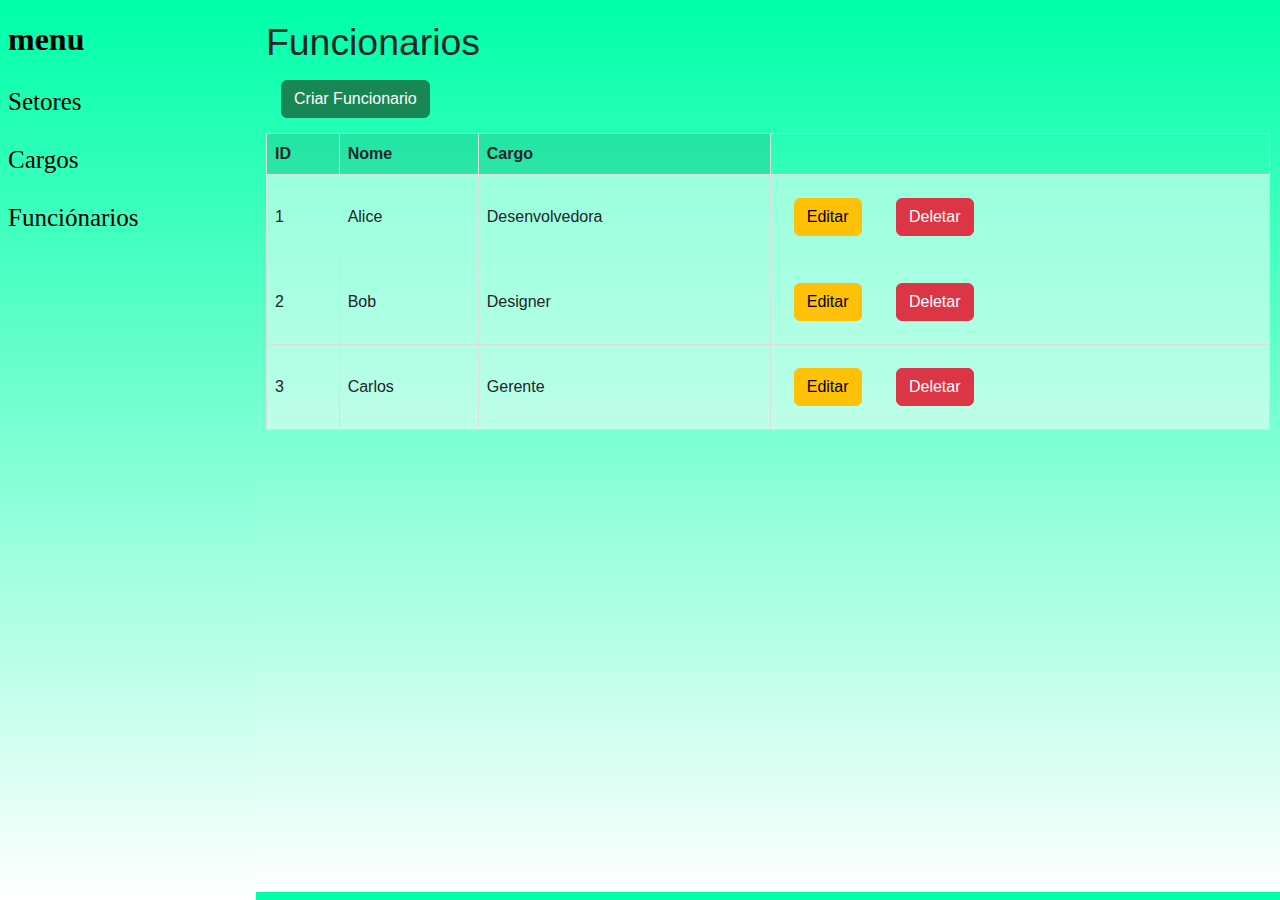
<file: index.html>
<!DOCTYPE html>
<html lang="pt-br">
<head>
    <meta charset="UTF-8">
    <meta name="viewport" content="width=device-width, initial-scale=1.0">
    <link rel="shortcut icon" href="IMG/icon.ico" type="image/x-icon">
    <link rel="stylesheet" href="./CSS/Style-responsive.css">
    <title>Shishitoren</title>
</head>
<body>
    <div class="menu-container">
        <div class="menu-icon" onclick="toggleMenu()">
            <span></span>
            <span></span>
            <span></span>
        </div>
    </div>
    <div class="frame-container">
        <iframe src="./HTML/menu.html" name="menu" class="menu-frame"></iframe>
        <iframe src="./HTML/funcionarios.html" name="home" class="content-frame"></iframe>
    </div>
        
</body>
    <script src="../JS/menu-hamburguer.js"></script>
</html>
</file>
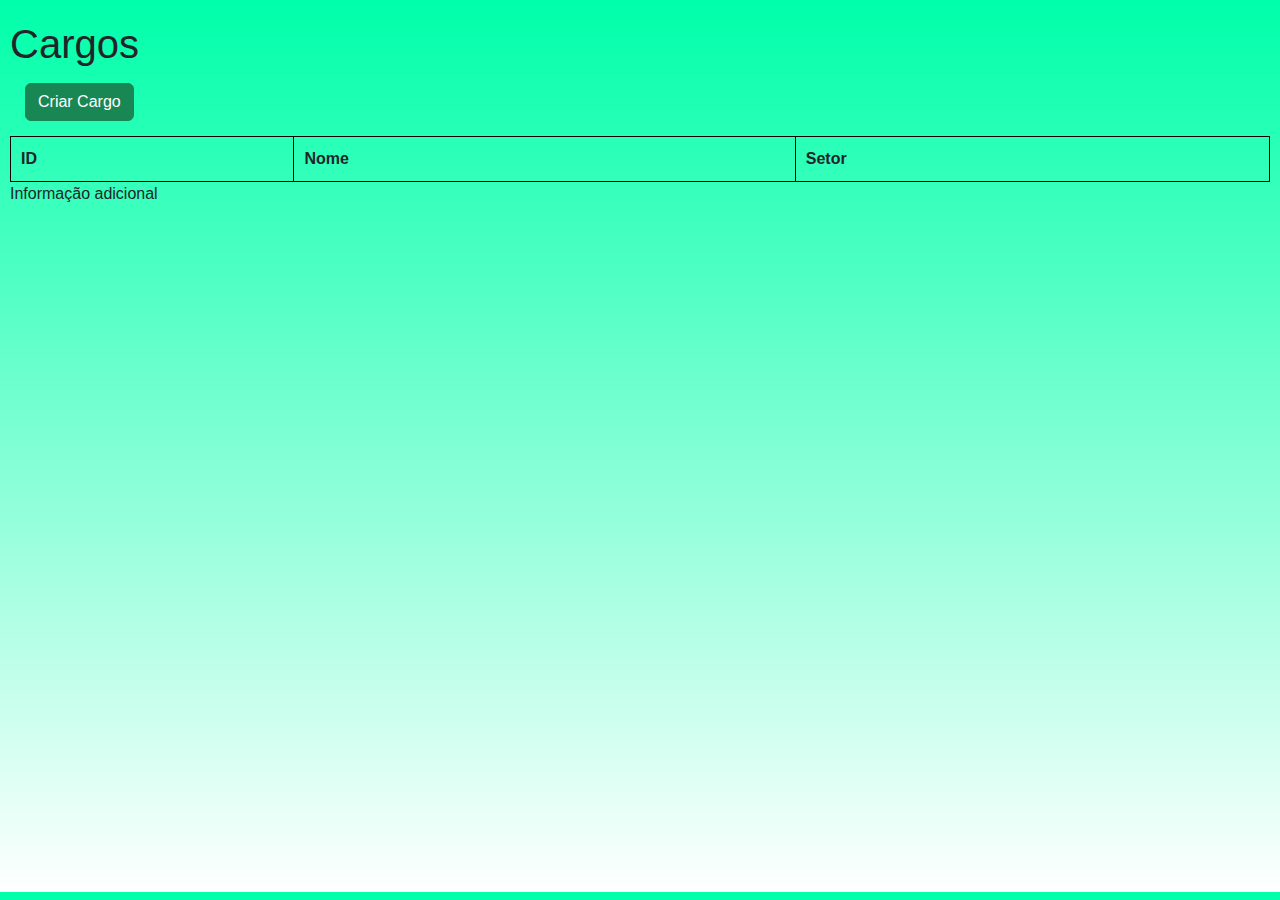
<file: HTML/cargos.html>
<!DOCTYPE html>
<html lang="pt-br">
<head>
    <meta charset="UTF-8">
    <meta name="viewport" content="width=device-width, initial-scale=1.0">
    <link href="https://cdn.jsdelivr.net/npm/bootstrap@5.3.3/dist/css/bootstrap.min.css" rel="stylesheet" integrity="sha384-QWTKZyjpPEjISv5WaRU9OFeRpok6YctnYmDr5pNlyT2bRjXh0JMhjY6hW+ALEwIH" crossorigin="anonymous">
    <link rel="stylesheet" href="../CSS/style-cargo.css">
    <link rel="stylesheet" href="../CSS/style.css">
    <title>Document</title>
</head>
<body>
    <h1>Cargos</h1>

    <button type="button" class="btn btn-success" id="btnCreate">Criar Cargo</button>
    <!-- Local da criação do cargo-->
    <table>
        <thead>
            <tr>
                <th>ID</th>
                <th>Nome</th>
                <th>Setor</th>
            </tr>
        </thead>
        <tbody id="itemTable">
            
        </tbody>
    </table>

    <!-- Pop-up -->
    <div id="popup" class="popup">Informação adicional</div>

    <!-- Criar/Editar -->
    <div id="Crudcargo" class="cargo">
        <div class="cargo-content">
            <span class="close">&times;</span>
            <h2 id="cargoTitle">Criar Item</h2>
            <form id="crudForm">
                <input type="hidden" id="itemId">
                <div>
                    <label for="itemName">Nome:</label>
                    <input type="text" id="itemName" required>
                    <label for="itemSetor">Setor:</label>
                    <input type="text" id="itemSetor" required>
                    <label for="itemFuncionario">Quantidade de Funcionarios:</label>
                    <input type="text" id="itemFuncionario" required>
                </div>
                <button class="btn btn-primary" type="submit">Salvar</button>
            </form>
        </div>
    </div>
    <script src="../JS/cargos.js"></script>
    <script src="https://cdn.jsdelivr.net/npm/bootstrap@5.3.3/dist/js/bootstrap.bundle.min.js" integrity="sha384-YvpcrYf0tY3lHB60NNkmXc5s9fDVZLESaAA55NDzOxhy9GkcIdslK1eN7N6jIeHz" crossorigin="anonymous"></script>
</body>
</html>
</file>
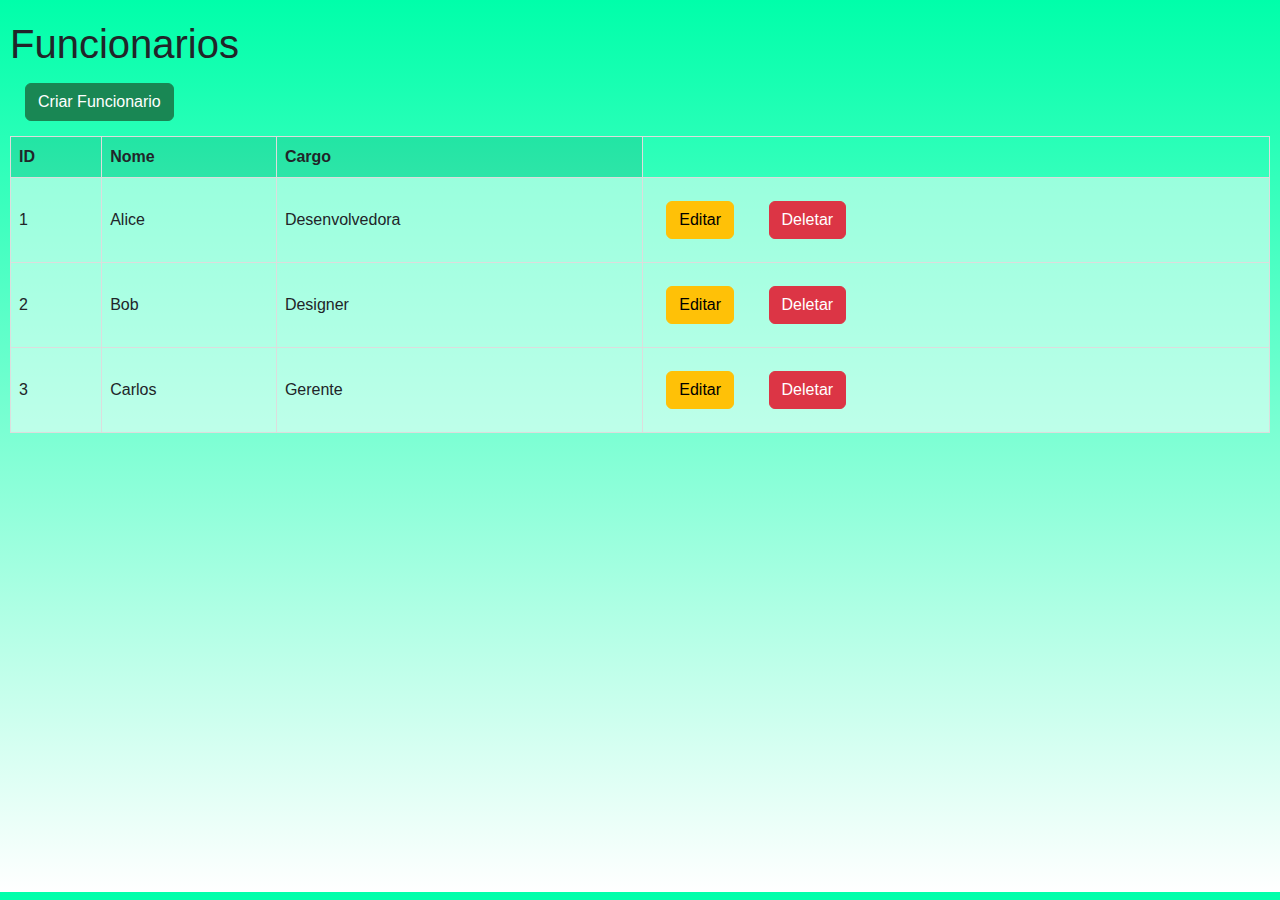
<file: HTML/funcionarios.html>
<!DOCTYPE html>
<html lang="pt-br">
<head>
    <meta charset="UTF-8">
    <meta name="viewport" content="width=device-width, initial-scale=1.0">
    <link href="https://cdn.jsdelivr.net/npm/bootstrap@5.3.3/dist/css/bootstrap.min.css" rel="stylesheet" integrity="sha384-QWTKZyjpPEjISv5WaRU9OFeRpok6YctnYmDr5pNlyT2bRjXh0JMhjY6hW+ALEwIH" crossorigin="anonymous">
    <link rel="stylesheet" href="../CSS/style-Funcionario.css">
    <link rel="stylesheet" href="../CSS/style.css">
    <title>Document</title>
</head>
<body>
    <h1>Funcionarios</h1>

    <button type="button" class="btn btn-success" id="btnCreate">Criar Funcionario</button>
    <!-- Local da criação do Funcionario-->
    <table>
        <thead>
            <tr>
                <th>ID</th>
                <th>Nome</th>
                <th>Cargo</th>
            </tr>
        </thead>
        <tbody id="itemTable">
            
        </tbody>
    </table>

    <!-- Pop-up -->
    <div id="popup" class="popup">Informação adicional</div>

    <!-- Criar/Editar -->
    <div id="CrudFuncionario" class="Funcionario">
        <div class="Funcionario-content">
            <span class="close">&times;</span>
            <h2 id="FuncionarioTitle">Criar Item</h2>
            <form id="crudForm">
                <input type="hidden" id="itemId">
                <div>
                    <label for="itemName">Nome:</label>
                    <input type="text" id="itemName" required>
                    <label for="itemIdade">Idade:</label>
                    <input type="number" id="itemIdade" required>
                    <label for="itemTel">Telefone:</label>
                    <input type="tel" id="itemTel" required>
                    <label for="itemSexo">Sexo:</label>
                    <input type="text" id="itemSexo" required>
                    <label for="itemCargo">Cargo:</label>
                    <input type="text" id="itemCargo" required>
                </div>
                <button class="btn btn-primary" type="submit">Salvar</button>
            </form>
        </div>
    </div>
    <script src="../JS/Funcionarios.js"></script>
    <script src="https://cdn.jsdelivr.net/npm/bootstrap@5.3.3/dist/js/bootstrap.bundle.min.js" integrity="sha384-YvpcrYf0tY3lHB60NNkmXc5s9fDVZLESaAA55NDzOxhy9GkcIdslK1eN7N6jIeHz" crossorigin="anonymous"></script>
</body>
</html>
</file>
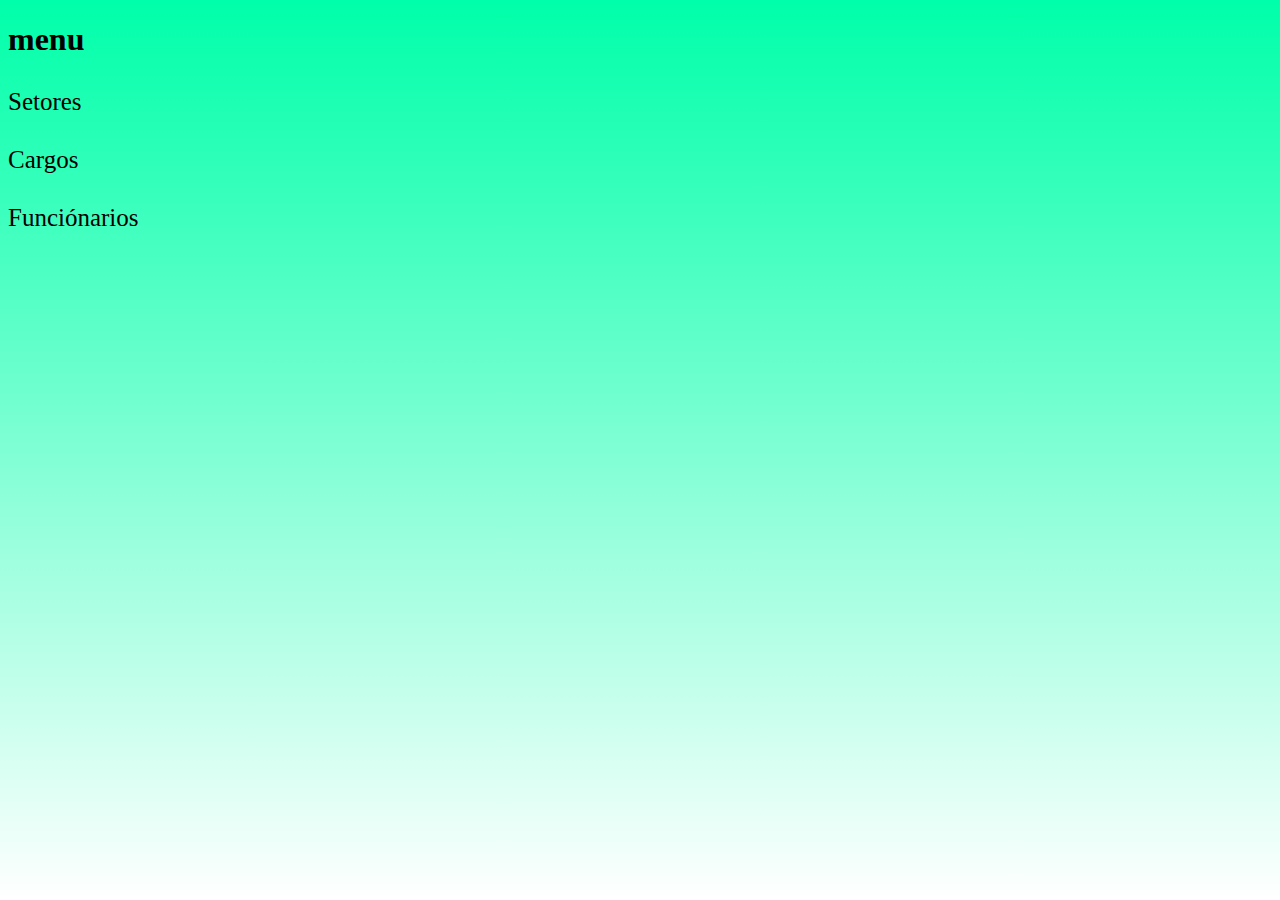
<file: HTML/menu.html>
<!DOCTYPE html>
<html lang="pt-br">
<head>
  <meta charset="UTF-8">
  <meta name="viewport" content="width=device-width, initial-scale=1.0">
  <link rel="stylesheet" href="../CSS/style-menu.css">
  <title>Document</title>
</head>
<body>
    <h1> menu </h1>
    <div class="menu-container">
      <div class="menu-icon" onclick="toggleMenu()">
          <span><a href="./setores.html" target="home"> Setores </a> </span>
          <span><a href="cargos.html" target="home"> Cargos </a> </span>
          <span><a href="funcionarios.html" target="home"> Funciónarios </a></span>
      </div>
  </div>
</body>
</html>
</file>
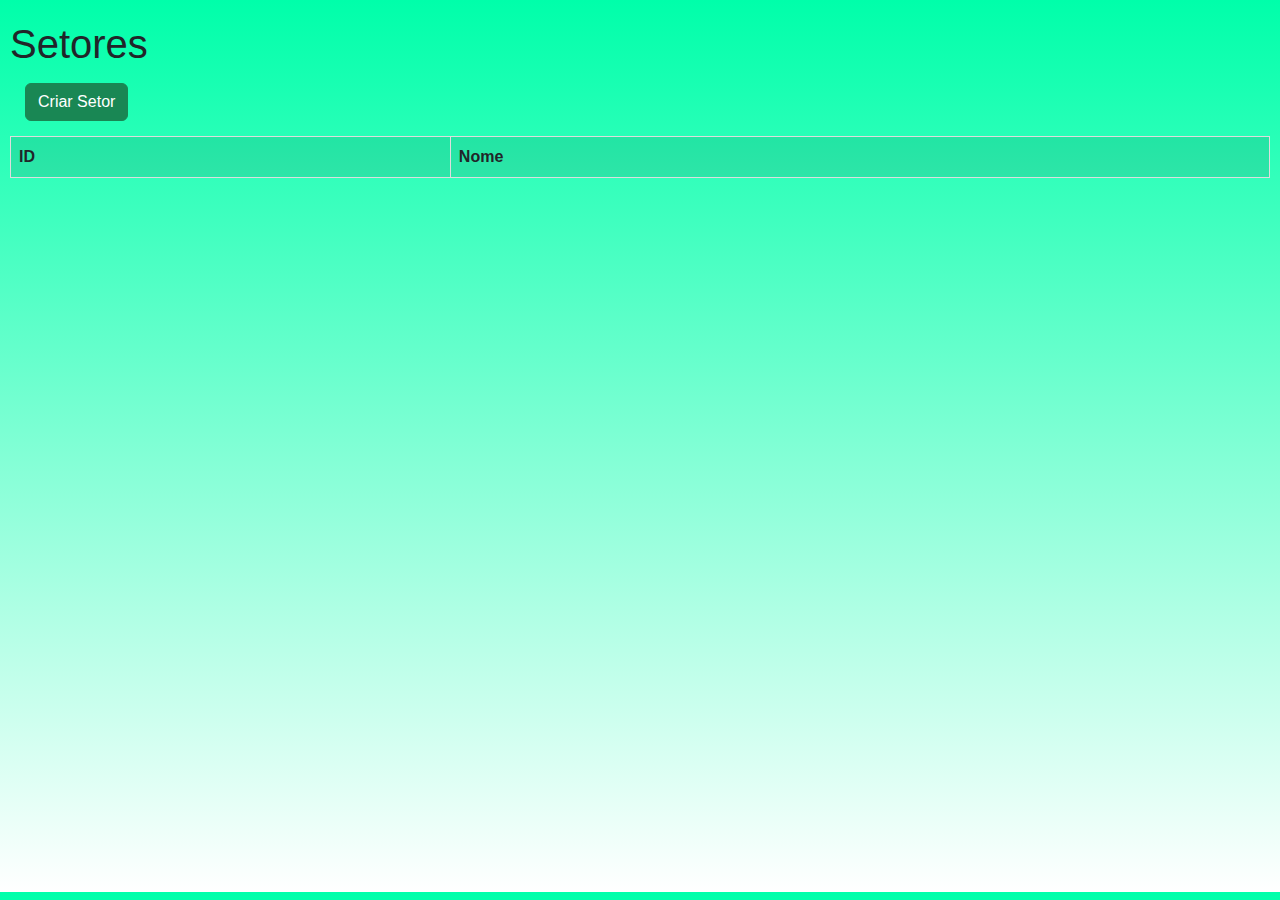
<file: HTML/setores.html>
<!DOCTYPE html>
<html lang="pt-br">
<head>
    <meta charset="UTF-8">
    <meta name="viewport" content="width=device-width, initial-scale=1.0">
    <link href="https://cdn.jsdelivr.net/npm/bootstrap@5.3.3/dist/css/bootstrap.min.css" rel="stylesheet" integrity="sha384-QWTKZyjpPEjISv5WaRU9OFeRpok6YctnYmDr5pNlyT2bRjXh0JMhjY6hW+ALEwIH" crossorigin="anonymous">
    <link rel="stylesheet" href="../CSS/style-Setor.css">
    <link rel="stylesheet" href="../CSS/style.css">
    <title>Document</title>
</head>
<body>
    <h1>Setores</h1>
    <button type="button" class="btn btn-success" id="btnCreate">Criar Setor</button>
    <!-- Local da criação do Setor-->
    <table>
        <thead>
            <tr>
                <th>ID</th>
                <th>Nome</th>
            </tr>
        </thead>
        <tbody id="itemTable">
            
        </tbody>
    </table>

    <!-- Criar/Editar -->
    <div id="Crudsetor" class="setor">
        <div class="setor-content">
            <span class="close">&times;</span>
            <h2 id="setorTitle">Criar Item</h2>
            <form id="crudForm">
                <input type="hidden" id="itemId">
                <div>
                    <label for="itemName">Nome:</label>
                    <input type="text" id="itemName" required>
                </div>
                <button class="btn btn-primary" type="submit">Salvar</button>
            </form>
        </div>
    </div>
    <script src="../JS/setores.js"></script>
    <script src="https://cdn.jsdelivr.net/npm/bootstrap@5.3.3/dist/js/bootstrap.bundle.min.js" integrity="sha384-YvpcrYf0tY3lHB60NNkmXc5s9fDVZLESaAA55NDzOxhy9GkcIdslK1eN7N6jIeHz" crossorigin="anonymous"></script>
</body>
</html>
</file>
<file: CSS/Style-responsive.css>
body {
    margin: 0;
    overflow: hidden;
    display: flex;
    flex-direction: column;
}

.menu-container {
    display: none;
    justify-content: center;
    align-items: center;
    height: 50px;
    background-color: #333;
    position: fixed;
    top: 0;
    width: 100%;
    z-index: 10;
}

.menu-icon {
    width: 35px;
    height: 30px;
    display: flex;
    flex-direction: column;
    justify-content: space-between;
    cursor: pointer;
}

.menu-icon span {
    display: block;
    width: 100%;
    height: 4px;
    background-color: #fff;
    border-radius: 2px;
}

.frame-container {
    display: flex;
    height: 100vh;
}

.menu-frame {
    width: 20%;
    border: none;
}

.content-frame {
    width: 80%;
    border: none;
}

@media screen and (max-width: 1000px) {
    .menu-container {
        display: flex;
    }

    .menu-frame {
        position: fixed;
        top: 50px;
        left: -100%;
        width: 100%;
        height: calc(100vh - 50px);
        transition: left 0.3s;
        z-index: 9;
    }

    .menu-frame.show {
        left: 0;
    }

    .content-frame {
        width: 100%;
    }
}
</file>
<file: CSS/style-cargo.css>
body {
    font-family: Arial, sans-serif;
}

table {
    width: 100%;
    border-collapse: collapse;
}

table, th, td {
    border: 1px solid black;
}

th, td {
    padding: 10px;
    text-align: left;
}

.cargo {
    display: none;
    position: fixed;
    z-index: 1;
    left: 0;
    top: 0;
    width: 100%;
    height: 100%;
    overflow: auto;
    background-color: rgba(0,0,0,0.4);
}

.cargo-content {
    background-color: #fefefe;
    margin: 15% auto;
    padding: 20px;
    border: 1px solid #888;
    width: 80%;
}

.close {
    color: #aaa;
    float: right;
    font-size: 28px;
    font-weight: bold;
}

.close:hover,
.close:focus {
    color: black;
    text-decoration: none;
    cursor: pointer;
}
</file>
<file: CSS/style.css>
body{
    margin: 0px 10px;
    height: 96.9vh;
    background-image: linear-gradient(to bottom, rgb(0, 255, 170) , white);
}
button{
    margin: 15px;
}
h1{
    margin: 20px 0px 0px 0px;
}
</file>
<file: CSS/style-Funcionario.css>
body {
    font-family: Arial, sans-serif;
}

table {
    width: 100%;
    border-collapse: collapse;
}

table, th, td {
    border: 1px solid black;
}

th, td {
    padding: 10px;
    text-align: left;
}

.Funcionario {
    display: none;
    position: fixed;
    z-index: 1;
    left: 0;
    top: 0px;
    width: 100%;
    height: 100%;
    overflow: auto;
    background-color: rgba(0,0,0,0.4);
}

.Funcionario-content {
    background-color: #fefefe;
    margin: 15% auto;
    padding: 20px;
    border: 1px solid #888;
    width: 80%;
}

.close {
    color: #aaa;
    float: right;
    font-size: 28px;
    font-weight: bold;
}

.close:hover,
.close:focus {
    color: black;
    text-decoration: none;
    cursor: pointer;
}

.popup {
    display: none;
    position: absolute;
    background-color: white;
    border: 1px solid #ccc;
    padding: 10px;
    border-radius: 4px;
    box-shadow: 0 4px 8px rgba(0, 0, 0, 0.1);
    z-index: 10;
}

.popup::after {
    content: '';
    position: absolute;
    top: 100%;
    left: 50%;
    margin-left: -5px;
    border-width: 5px;
    border-style: solid;
    border-color: white transparent transparent transparent;
}

/* Estilo para deixar a tabela transparente com bordas visíveis */
table {
    border-collapse: collapse;
    width: 100%;
}
table, th, td {
    border: 1px solid #ddd;
}
th, td {
    padding: 8px;
    text-align: left;
    background-color: rgba(255, 255, 255, 0.5); /* Fundo da célula com transparência */
}
th {
    background-color: rgba(0, 0, 0, 0.1); /* Fundo do cabeçalho com transparência */
}

input{
    justify-content: center;
    flex-direction: column;
    align-items: flex-start;
    display: block;
    margin: 10px;
}
</file>
<file: CSS/style-menu.css>
body{
    background-image: linear-gradient(to bottom, rgb(0, 255, 170) , white);
    height: 96.7vh;
    overflow: hidden;
}

a{
    color: black;
    text-decoration: none;
    cursor: pointer;
    justify-content: center;
    flex-direction: column;
    align-items: flex-start;
    display: block;
    margin: 30px 0;
    font-size: 25px;
}

a:hover{
    justify-content: center;
    flex-direction: column;
    align-items: center;
    display: flex;
    transition:ease 1.5s;
    font-size: 30px;
    background-color: rgb(164, 45, 211);
    border-radius: 15px;
}
</file>
<file: CSS/style-Setor.css>
body {
    font-family: Arial, sans-serif;
}

table {
    width: 100%;
    border-collapse: collapse;
}

table, th, td {
    border: 1px solid black;
}

th, td {
    padding: 10px;
    text-align: left;
}

.setor {
    display: none;
    position: fixed;
    z-index: 1;
    left: 0;
    top: 0;
    width: 100%;
    height: 100%;
    overflow: auto;
    background-color: rgba(0,0,0,0.4);
}

.setor-content {
    background-color: #fefefe;
    margin: 15% auto;
    padding: 20px;
    border: 1px solid #888;
    width: 80%;
}

.close {
    color: #aaa;
    float: right;
    font-size: 28px;
    font-weight: bold;
}

.close:hover,
.close:focus {
    color: black;
    text-decoration: none;
    cursor: pointer;
}

.popup {
    display: none;
    position: absolute;
    background-color: white;
    border: 1px solid #ccc;
    padding: 10px;
    border-radius: 4px;
    box-shadow: 0 4px 8px rgba(0, 0, 0, 0.1);
    z-index: 10;
}

.popup::after {
    content: '';
    position: absolute;
    top: 100%;
    left: 50%;
    margin-left: -5px;
    border-width: 5px;
    border-style: solid;
    border-color: white transparent transparent transparent;
}

/* Estilo para deixar a tabela transparente com bordas visíveis */
table {
    border-collapse: collapse;
    width: 100%;
}
table, th, td {
    border: 1px solid #ddd;
}
th, td {
    padding: 8px;
    text-align: left;
    background-color: rgba(255, 255, 255, 0.5); /* Fundo da célula com transparência */
}
th {
    background-color: rgba(0, 0, 0, 0.1); /* Fundo do cabeçalho com transparência */
}

input{
    justify-content: center;
    flex-direction: column;
    align-items: flex-start;
    display: block;
    margin: 10px;
}
</file>
